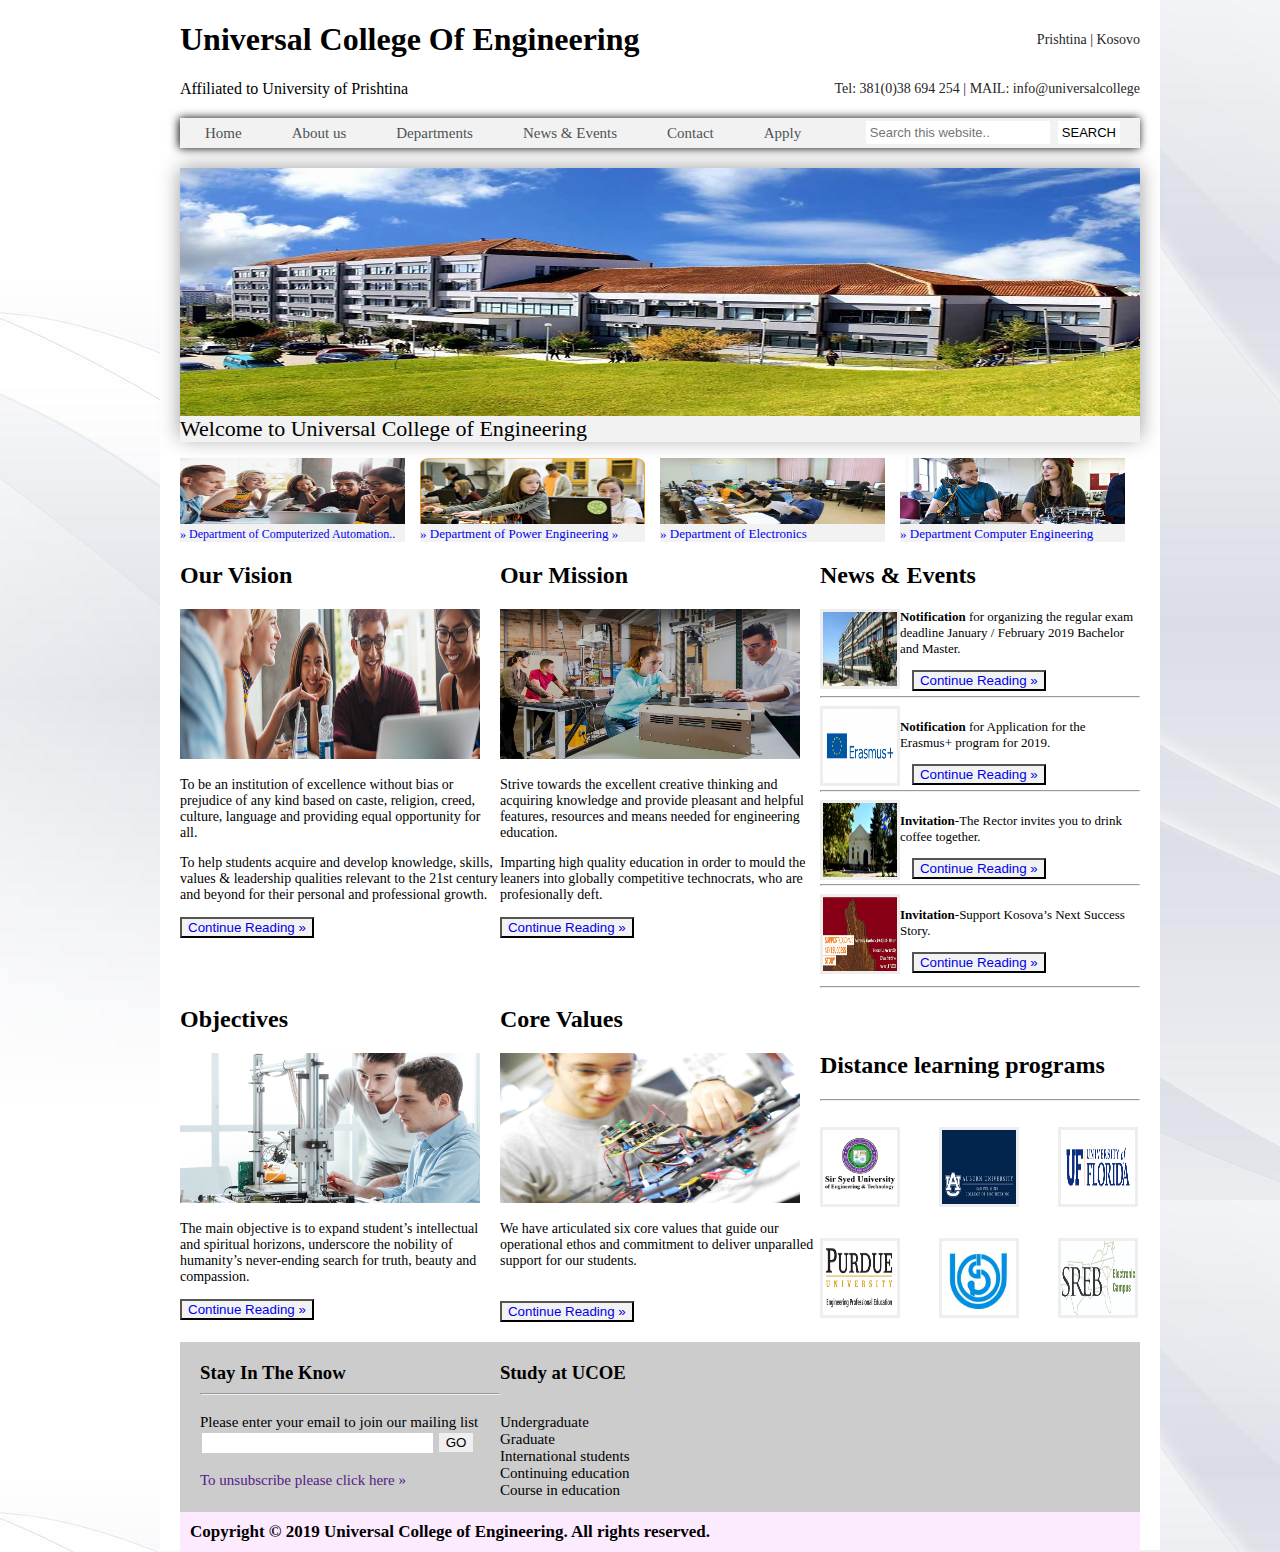
<file: index.html>
<!DOCTYPE html>
<html manifest="cache.appcache">
<head><title>Universal College of Engineering</title>
<meta http-equiv="Content-type" content="text/html; charset=utf-8" />
<link rel="stylesheet" href="styles.css" type="text/css">
<script src="jquery-1.11.2.min.js" ></script>

<script>
$(document).ready(function(){
	var d = new Date();
	var n = d.getHours();
	if (n > 21|| n <6)
	  document.body.className = "night";
	else
 		document.body.className = "day";

	 
	 
});


</script>
<script>
		$(function() {
		
			$("#slideshow > div:gt(0)").hide();  /*i fsheh te gjitha fotot perpos fotos se pare */
	
			setInterval(function() {    /* eshte nevojitur nje setInterval me ane te se cilit duhet te nderrohen fotot */
			  $('#slideshow > div:first')
			    .fadeOut(1000)           /* fade out per te shuar foton e tanishme */
			    .next()
			    .fadeIn(1000)            /*  fade in per te shfaqur foton tjeter */
			    .end()
			    .appendTo('#slideshow');    /* e tera kjo procedure te perfundoj per kaq miliseknda */
			},  3000);
			
		});
	</script>
    <script>
  $(document).ready(function(){
    $('.img-zoom').hover(function() {
        $(this).addClass('transition');
 
    }, function() {
        $(this).removeClass('transition');
    });
  });
</script>

</head>

<body>
<SCRIPT LANGUAGE="JavaScript"><!--Ketu kam perdorur nje javascript i cili ndalon qasjen me tastin e djathte nga perdoruesi -->
var message="Acess denied!!!";

function clickIE() {if (document.all) {alert(message);return false;}}
function clickNS(e) {if 
(document.layers||(document.getElementById&&!document.all)) {
if (e.which==2||e.which==3) {alert(message);return false;}}}
if (document.layers) 
{document.captureEvents(Event.MOUSEDOWN);document.onmousedown=clickNS;}
else{document.onmouseup=clickNS;document.oncontextmenu=clickIE;}

document.oncontextmenu=new Function("return false")
 
</script>

<div id="container">
<table width="960" border="0" align="center" cellpadding="0" cellspacing="0">
            <tr>
                <td align="left" valign="top">
                    <table width="100%" border="0" cellspacing="0" cellpadding="0">
                        <tr>
                            <td>
                                <table width="100%" border="0" cellspacing="0" cellpadding="0">
                                                <tr>
												<td><h1>Universal College Of Engineering</h1></td>
                                                    <td align="right">
                                                        <div class="uni">
                                                            Prishtina | Kosovo</div>
                                                    </td>
                                                </tr>
												<tr>
												<td>Affiliated to University of Prishtina</td>
												<td align="right">
												<div class="uni">Tel: 381(0)38 694 254 | MAIL: info@universalcollege</div>
												</td>
												</tr>
                                </table>
                            </td>
                        </tr>
                    </table>
                </td>
            </tr>
 </table>
<header>
<div class="menu">
	<nav>
		<a href="index.html">Home</a>
	    <a href="about.html">About us</a>
	    <a href="departments.html">Departments</a>
        <a href="news.html">News & Events</a>
        <a href="contact.html">Contact</a>
        <a href="apply.html">Apply</a>
		<div class="search-container">
    <form action="/action_page.php">
      <input type="text" placeholder="Search this website.." name="search">
      <button type="submit"><i class="fa fa-search"></i>SEARCH</button>
    </form>
  </div>
    </nav>
</div> 
</header>
	
<div id="slideshow">
   
   <div>
   <img src="college.jpg"  width="960" height="270"/>
   <div class="bottomleft">Welcome to Universal College of Engineering</div>
   </div>
   <div>
     <img  src="uce.jpg" width="960" height="270">
	 <div class="bottomleft">Welcome to Universal College of Engineering</div>
   </div>
   
   <div>
     <img  src="fff.jpg" width="960" height="270">
	 <div class="bottomleft">Welcome to Universal College of Engineering</div>
   </div>
   <div>
     <img src="unii.jpg"  width="960" height="270">
	 <div class="bottomleft">Welcome to Universal College of Engineering</div>
   </div>
   
 </div>

            
<div class="clearfix" style="width:960px;margin:0 20px;">
  <div class="img-container">
  <img src="studd.jpg" alt="Students" style="width:225px;height:80px;"><div class="container">
  <div class="left">
  <a href="depart1.html" style="text-decoration:none;font-size:12px;">» Department of Computerized Automation..</a></div>
  </div>
  </div>
  <div class="img-container">
  <img src="student.png" alt="Programming" style="width:225px;height:80px;"><div class="container">
  <div class="left">
  <a href="depart2.html" style="text-decoration:none;font-size:13px;">» Department of Power Engineering »</a></div>
  </div>
  </div>
  <div class="img-container">
  <img src="stud.jpg" alt="working" style="width:225px;height:80px;"><div class="container">
  <div class="left">
  <a href="depart3.html" style="text-decoration:none;font-size:13px;">» Department of Electronics</a></div>
  </div>
  </div>
  <div class="img-container">
  <img src="studen.jpg" alt="Programming" style="width:225px;height:80px;"><div class="container">
  <div class="left">
  <a href="depart4.html" style="text-decoration:none;font-size:13px;">» Department Computer Engineering</a></div>
  </div>
  </div>
</div>
 
 <div class="row" style="width:960px;margin:0 20px;">
  <div class="column">
    <h2>Our Vision</h2>
	<img src="Students.png" alt="ourvision" style="width:300px;height:150px;" />
    <div style="font-size:14px;"><p>To be an institution of excellence without bias or prejudice of any kind based on caste,
religion, creed, culture, language and providing equal opportunity for all.</p>
<p>To help students acquire and develop knowledge, skills, values & leadership qualities relevant 
to the 21st century and beyond for their personal and professional growth.</p></div>
<button style="background-color:#f2f2f2;color:#fff;"><a href="about.html" style="text-decoration:none;">Continue Reading »</a></button>
  </div>
  
  <div class="column">
    <h2>Our Mission</h2>
	<img src="mission.jpeg" alt="ourmission" style="width:300px;height:150px;">
<div style="font-size:14px;"><p>Strive towards the excellent creative thinking and acquiring knowledge
and provide pleasant and helpful features, resources and means needed for engineering education.</p>
<p>Imparting high quality education in order to mould the leaners into globally 
competitive technocrats, who are profesionally deft.</p></div>
<button style="background-color:#f2f2f2;color:#fff;"><a href="about.html" style="text-decoration:none;">Continue Reading »</a></button>

</div>
   
  <div class="column">
    <h2>News & Events</h2>
	<img src="en.png" alt="Exams" style="width:80px;height:80px;float:left;border:3px solid #eee;">
    <p style="font-size:13px;"><strong>Notification</strong> for organizing the regular exam deadline January / February 2019
Bachelor and Master.</p>
<button style="background-color:#f2f2f2;color:#fff;margin-left:12px;margin-bottom:5px;"><a href="news.html" style="text-decoration:none;">
Continue Reading »</a></button>
</div>

<hr>
<div class="column">
<img src="eras.jpg" alt="Erasmus" style="width:80px;height:80px;float:left;border:3px solid #eee;">
<p style="font-size:13px;"><strong>Notification</strong> for Application for the Erasmus+ program for 2019.</p>
<button style="background-color:#f2f2f2;color:#fff;margin-left:12px;margin-bottom:5px;"><a href="news.html" style="text-decoration:none;">
Continue Reading »</a></button>

</div> 
<hr>
<div class="column">
<img src="rek.jpg" alt="rector" style="width:80px;height:80px;float:left;border:3px solid #eee;">
<p style="font-size:13px;"><strong>Invitation</strong>-The Rector invites you to drink coffee together.</p>
<button style="background-color:#f2f2f2;color:#fff;margin-left:12px;margin-bottom:5px;"><a href="news.html" style="text-decoration:none;">
Continue Reading »</a></button>

</div>
<hr>
<div class="column">
<img src="story.png" alt="Erasmus" style="width:80px;height:80px;float:left;border:3px solid #eee;">
<p style="font-size:13px;"><strong>Invitation</strong>-Support Kosova’s Next Success Story.</p>
<button style="background-color:#f2f2f2;color:#fff;margin-left:12px;margin-bottom:5px;"><a href="news.html" style="text-decoration:none;">
Continue Reading »</a></button>
</div>

</div>

<div class="row" style="width:960px;margin:0 20px;">
<div class="column">
<h2>Objectives</h2>
<img src="eng.jpg" alt="objectives" style="width:300px;height:150px;">
<div style="font-size:14px;"><p>The main objective is to expand student’s intellectual and spiritual horizons, 
underscore the nobility of humanity’s 
never-ending search for truth, beauty and compassion.</p></div>
<button style="background-color:#f2f2f2;color:#fff;"><a href="about.html" style="text-decoration:none;">Continue Reading »</a></button>
</div>

<div class="column">
<h2>Core Values</h2>
<img src="wires.jpg" alt="corevalues" style="width:300px;height:150px;">
<div style="font-size:14px;"><p>We have articulated six core values that guide our operational ethos and commitment to deliver unparalled 
support for our students.</p></div><br>
<button style="background-color:#f2f2f2;color:#fff;"><a href="about.html" style="text-decoration:none;">Continue Reading »</a></button>
</div>
<hr>
<div class="column">
<br><br>

<h2>Distance learning programs</h2>
<hr>
<br>
<img src="logo1.png" alt="logo1" style="width:80px;height:80px;border:3px solid #eee;margin-right:35px;">
<img src="logo2.jpg" alt="logo2" style="width:80px;height:80px;border:3px solid #eee;margin-right:35px;">
<img src="logo3.jpg" alt="logo3" style="width:80px;height:80px;border:3px solid #eee;">
<img src="logo4.bmp" alt="logo4" style="width:80px;height:80px;border:3px solid #eee;margin-top:27px;margin-right:35px;">
<img src="logo5.jpg" alt="logo5" style="width:80px;height:80px;border:3px solid #eee;margin-top:27px;margin-right:35px;">
<img src="logo6.jpg" alt="logo6" style="width:80px;height:80px;border:3px solid #eee;margin-top:27px;">

</div>
</div>

<div style="width:960px;height:170px;background-color:#ccc;margin:0px 20px;">
<div class="row">
<div class="column">
<h3 style="text-transform:capitalize;margin-top:20px;margin-left:20px;">Stay in the know<hr></h3>
<form action="MAILTO:arberie_b@hotmail.com" autocomplete="on" method="get"><div style="font-size:15px;margin:0 20px;">
Please enter your email to join our mailing list
<input type="email" name="email">
<button style="border: 1px solid #eee;">GO</button>
<br><br>
<a href="" style="text-decoration:none;">To unsubscribe please click here »</a>
</form>
</div> <!-- inside style div -->
</div> <!-- column div -->

<h3 style="margin-top:20px;margin-left:5px;padding-top:20px;">Study at UCOE</h3>
<p style="font-size:15px;padding-top:12px;">Undergraduate<br>
Graduate<br>
International students<br>
Continuing education<br>
Course in education
</p>

<!--<h3>About the College</h3>
<p>Giving to College<br>
How the College work<br>
Jobs<br>
Maps<br>
News & Events<br>
Visiting the College</p>
-->

</div>
</div>  <!-- row div -->
<footer>
<b><p id="teksti" style="margin-top:10px;margin-left:10px;padding-top:10px;"></p></b>
<script>
var skema= {
			teDrejtat:"Copyright ©",
			viti:"2019",
			teksti:"Universal College of Engineering. All rights reserved."	
};
	document.getElementById("teksti").innerHTML = skema.teDrejtat+ " " + skema.viti + " " + skema.teksti;
</script>


</footer><!--Ketu perfundon footeri-->

</div>
</body>
</html>
</file>
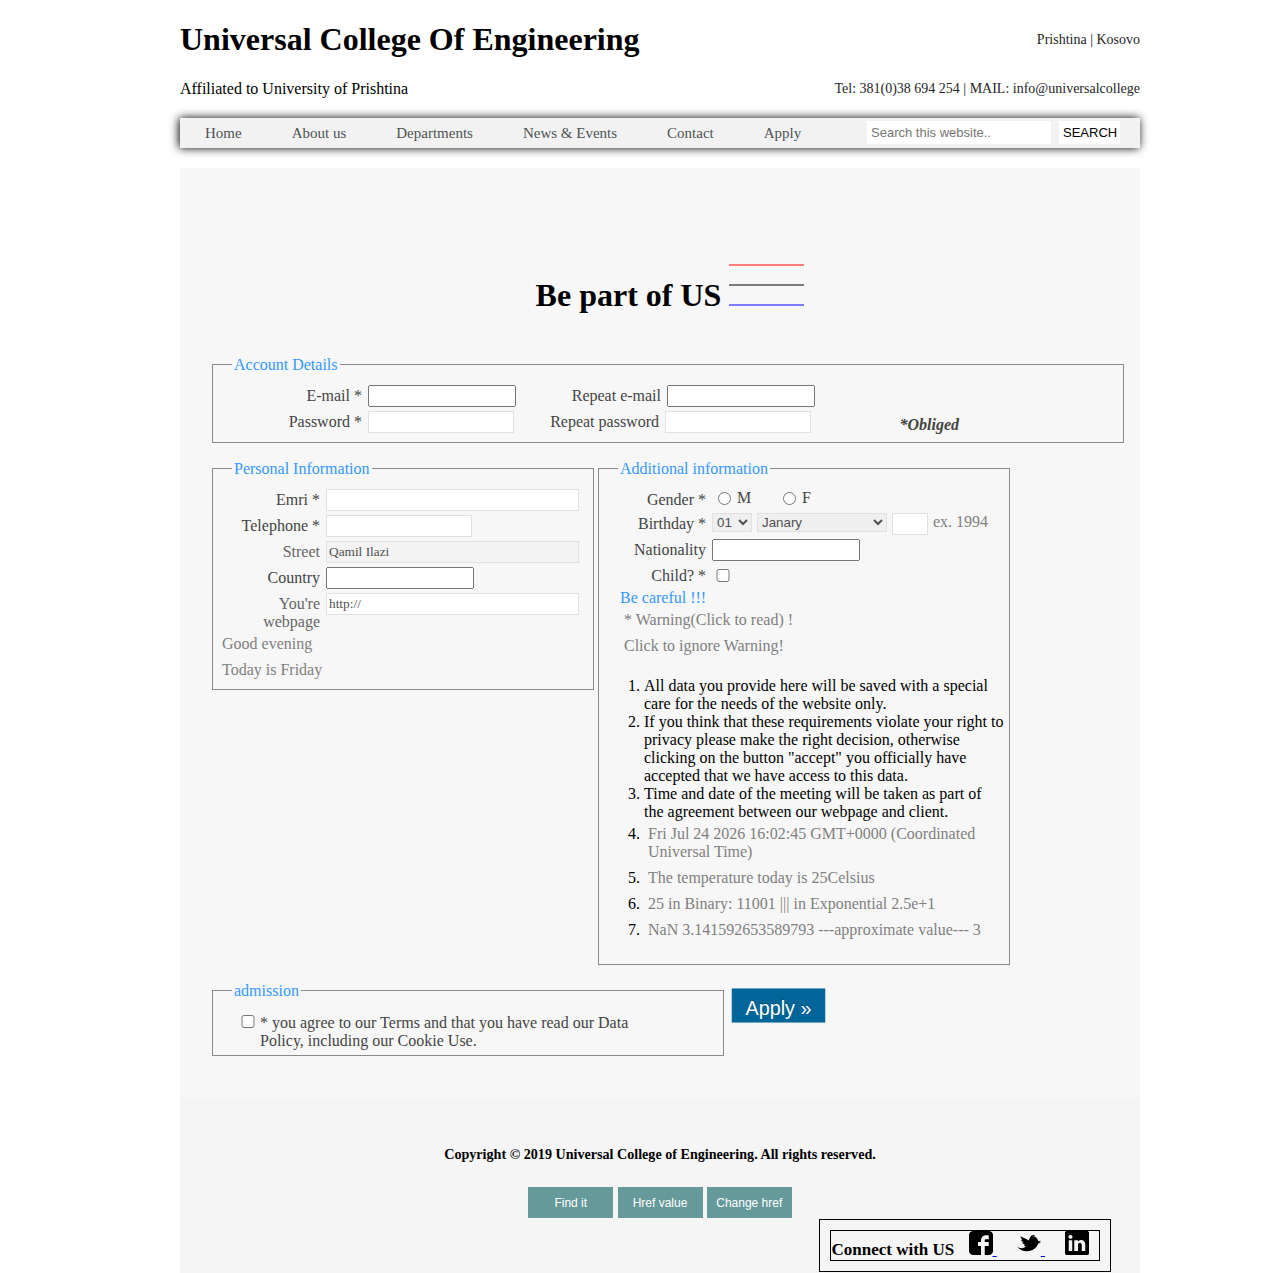
<file: apply.html>
<!DOCTYPE html>
<html manifest="cache.appcache">
<head><title>Apply</title>
<meta http-equiv="Content-type" content="text/html; charset=utf-8" />
<link rel="stylesheet" href="applystyle.css" type="text/css">
<meta name="author" content="Arberije Burrniku">
<meta name="register" content="Web page of Universal College of Engineering">
<script src="jquery-1.11.2.min.js" ></script>

<script>
$(document).ready(function(){
  $("#verejtja").click(function(){
    $("#p1").hide("slow",function(){
      alert("Warning was ignored!");
    });
  });
});
</script>
<script>
$(document).ready(function(){
  $("#p1").mouseup(function(){
    alert("You are obliged to fill fields with star");
  });
});
</script>
<script>
$(document).ready(function() {
	$("#butoni").click(function(){
		alert($("#fcb").attr("href"));
	});
    
});
</script>
<script>
$(document).ready(function(){
    $("#butoni2").click(function(){
        $("#tw").attr("href", "http://www.uni-pr.edu");
    });
});
</script>
</head>
<body>
<div id="container">
<table width="960" border="0" align="center" cellpadding="0" cellspacing="0">
            <tr>
                <td align="left" valign="top">
                    <table width="100%" border="0" cellspacing="0" cellpadding="0">
                        <tr>
                            <td>
                                <table width="100%" border="0" cellspacing="0" cellpadding="0">
                                                <tr>
												<td><h1>Universal College Of Engineering</h1></td>
                                                    <td align="right">
                                                        <div class="uni">
                                                            Prishtina | Kosovo</div>
                                                    </td>
                                                </tr>
												<tr>
												<td>Affiliated to University of Prishtina</td>
												<td align="right">
												<div class="uni">Tel: 381(0)38 694 254 | MAIL: info@universalcollege</div>
												</td>
												</tr>
                                </table>
                            </td>
                        </tr>
                    </table>
                </td>
            </tr>
 </table>
<div class="menu">
	<nav>
		<a href="index.html">Home</a>
	    <a href="about.html">About us</a>
	    <a href="departments.html">Departments</a>
        <a href="news.html">News & Events</a>
        <a href="contact.html">Contact</a>
        <a href="apply.html">Apply</a>
		<div class="search-container">
    <form action="/action_page.php">
      <input type="text" placeholder="Search this website.." name="search">
      <button type="submit"><i class="fa fa-search"></i>SEARCH</button>
    </form>
  </div>
    </nav>
</div> 

<div class="main">
<form action="MAILTO:arberie_b@hotmail.com" method="get" enctype="text/plain" class="register">
	</br>
    </br> 
    <h1 style="text-align:center;">Be part of US
    <svg height="81" width="75">
  <g fill="none">
    <path stroke="red" d="M0 40 l215 0" />
    <path stroke="black" d="M0 60 l215 0" />
    <path stroke="blue" d="M0 80 l215 0" />
  </g>
  Sorry, your browser does not support inline SVG.
</svg>
 </h1></br>
    <fieldset class="row1">
    <legend>Account Details</legend>
    <p>
    <label>E-mail * 
    </label>
    <input type="email" name="e-mail" autocomplete="on"/>
    <label>Repeat e-mail
    </label>
    <input type="email" name="e-mail" autocomplete="on" />
    </p>
    <p>
    	<label>Password *
        </label>
        <input type="password" name="psw" />
        <label>Repeat password
        </label>
        <input type="password" name="psw" />
        <label class="obinfo"><b>*Obliged</b>
        </label>
        </p>
        </fieldset>
        
        <fieldset class="row2">
        		<legend>Personal Information</legend>
                <p>
                <label>Emri *
                </label>
                <input type="text" class="long" />
                </p>
                <p>
                <label>Telephone *
                </label>
                <input type="text" maxlength="10" />
                </p>
                <p>
                <label class="optional">Street
                </label>
                <input type="text" class="long" value="Qamil Ilazi" disabled/>
                </p>
                <p>
                <label>Country</label>
                <input name="Country" list="Country" />
                <datalist id="Country">
                	<option value="Kosovo">
                    <option value="Albania">
                    <option value="America">
                    <option value="Etc">
                </datalist>
                </p>
                <p>
                <label class="optional">You're webpage
                </label>
                <input class="long" type="text" value="http://" />
                </p>
                <p id="demo" ></p>
                <script>
				if(new Date().getHours()<12){
					document.getElementById("demo").innerHTML="Good day";
			
				}
				else {
					document.getElementById("demo").innerHTML="Good evening";
				}
				</script>
                <p id="dita"></p>
                <script>
				var day;
					switch (new Date().getDay()) {
						case 0:
							day = "Sunday";
							break;
						case 1:
							day = "Monday";
							break;
						case 2:
							day = "Tuesday";
							break;
						case 3:
							day = "Wednesday";
							break;
						case 4:
							day = "Thursday";
							break;
						case 5:
							day = "Friday";
							break;
						case  6:
							day = "Saturday";
							break;
					}
					document.getElementById("dita").innerHTML = "Today is " + day;
				
				</script>
                
                </fieldset>
                
                
                <fieldset class="row3">
                <legend>Additional information</legend>
                <p>
                <label>Gender *</label>
                <input type="radio" name="gender" value="male" />
                    <label class="gender">M</label>
                <input type="radio" name="gender" value="female" />
                <label class="gender">F</label>
                </p>
                <p>
                <label>Birthday *
                </label>
                <select class="date">
                <option value="1">01
                </option>
                <option value="2">02
                        </option>
                        <option value="3">03
                        </option>
                        <option value="4">04
                        </option>
                        <option value="5">05
                        </option>
                        <option value="6">06
                        </option>
                        <option value="7">07
                        </option>
                        <option value="8">08
                        </option>
                        <option value="9">09
                        </option>
                        <option value="10">10
                        </option>
                        <option value="11">11
                        </option>
                        <option value="12">12
                        </option>
                        <option value="13">13
                        </option>
                        <option value="14">14
                        </option>
                        <option value="15">15
                        </option>
                        <option value="16">16
                        </option>
                        <option value="17">17
                        </option>
                        <option value="18">18
                        </option>
                        <option value="19">19
                        </option>
                        <option value="20">20
                        </option>
                        <option value="21">21
                        </option>
                        <option value="22">22
                        </option>
                        <option value="23">23
                        </option>
                        <option value="24">24
                        </option>
                        <option value="25">25
                        </option>
                        <option value="26">26
                        </option>
                        <option value="27">27
                        </option>
                        <option value="28">28
                        </option>
                        <option value="29">29
                        </option>
                        <option value="30">30
                        </option>
                        <option value="31">31
                        </option>
                    </select>
                     <select>
                        <option value="1">Janary
                        </option>
                        <option value="2">February
                        </option>
                        <option value="3">March
                        </option>
                        <option value="4">April
                        </option>
                        <option value="5">May
                        </option>
                        <option value="6">June
                        </option>
                        <option value="7">July
                        </option>
                        <option value="8">August
                        </option>
                        <option value="9">September
                        </option>
                        <option value="10">October
                        </option>
                        <option value="11">November
                        </option>
                        <option value="12">December
                        </option>
                    </select>
                    <input class="year" type="text" size="4" max="4" />ex. 1994
                    </p>
                    <p>
                    <label>Nationality
                    </label>
                  
                    <input name="Nacionaliteti" list="Nacionaliteti"/>
                    
             
                    <datalist id="Nacionaliteti">
                    <option value="Kosovan">
                     <option value="Albanian">
                    </option>
                    <option value="American">
                    </option>
                    <option value="Etc...">
                    </option>
                    </datalist>
                 
                   
                  
                    </p>
                    <p>
                    	<label>Child? *
                        </label>
                        <input type="checkbox" value="" />
                        </p><br />
                        <div><legend><b>Be careful !!!</b>
                        <p id="p1">* Warning(Click to read) !</p>
       					 <p id="verejtja">Click to ignore Warning!</p>
                        </legend>
                        	<ol type="1">
                            <li> All data you provide here will be saved with a special care for the needs of the website only.</li>
                            <li> If you think that these requirements violate your right to privacy please make the right decision, otherwise clicking on the button "accept" you officially have accepted that we have access to this data.</li>
                            <li>Time and date of the meeting will be taken as part of the agreement between our webpage and client.</li>
                        <li> <p id="koha">The exact time</p>
                        <script>document.getElementById("koha").innerHTML = Date();
						<!-- funksioni date nga javascript-->
						</script>
                        </li>
                        <li><p id="moti"></p>
                        <script>
						document.getElementById("moti").innerHTML = "The temperature today is " + toCelsius(77) + "Celsius";
						function toCelsius(fahrenheit)
						{
							return(5/9)*(fahrenheit-32);
						}
						</script>
                        </li>
                        <li>
                        <p id="stringu"></p>
                        <script>
						var nr=25;
							document.getElementById("stringu").innerHTML= "25 "  + "in Binary: " + neString(nr);
						function neString()
						{
							return nr.toString(2) + "   |||    in Exponential   " + nr.toExponential();
							};
						</script>
                        </li>
                        
                        <li>
                        <p id="nani"></p>
                        <script>
						
						document.getElementById("nani").innerHTML=450/"iruG" + " "+ konstantet();
						function konstantet()
						
						{
							return Math.PI + " ---approximate value--- "+Math.floor(3.14) ;
							};
						document.getElementById("max").innerHTML= Number.MAX_VALUE;
						</script>
                        </li>
                        </ol>
                        </div>
                        </fieldset>
                        <fieldset class="row4">
                        <legend>admission
                        </legend>
                        <p class="agreement">
                        	<input type="checkbox" value="" />
                            <label> * you agree to our Terms and that you have read our Data Policy, including our Cookie Use.
                            </label>
                            </p>
                            </fieldset>
                            
                        <div><button type="submit" class="button">Apply &raquo;</button>
                        </div>
                    </form>
                   </div>


<!--Footeri i faqes-->
<footer>
<b><h5 id="test">Copyright © 2019 Universal College of Engineering. All rights reserved.</h5><b/>
<p>
<button onclick="testimi()" >Find it</button>
<button id="butoni">Href value</button>
<button id="butoni2">Change href</button>


<p id="test"></p>

<script>
function testimi() {
    var str = "College";
    var patt = new RegExp("e");
    var res = patt.test(str);
    document.getElementById("test").innerHTML = res;
}
</script>
 <style>
		button {
			 width:85px;
		  height:31px;
			background-color:#699;
			border:none;
			color:white;
			text-align:center;
			text-decoration:none;
			display:inline-block;
			font-size:12px;
			
		}
		</style>
		
<div class="fSocial">
        <span>Connect with US</span>
        <li><a href="https://www.facebook.com" id="fcb">
        <img src="facebook29.png" />
        </a>
        </li>
        <li><a href="https://twitter.com" id="tw">
        <img src="twitter21.png" />
        </a>
        </li>
        <li><a href="https://www.linkedin.com">
        <img src="linkedin12.png" />
        </a>
        </li>
        </div>
</footer>

</div><!--Mbyllet Container-->
</body>
</html>
</file>
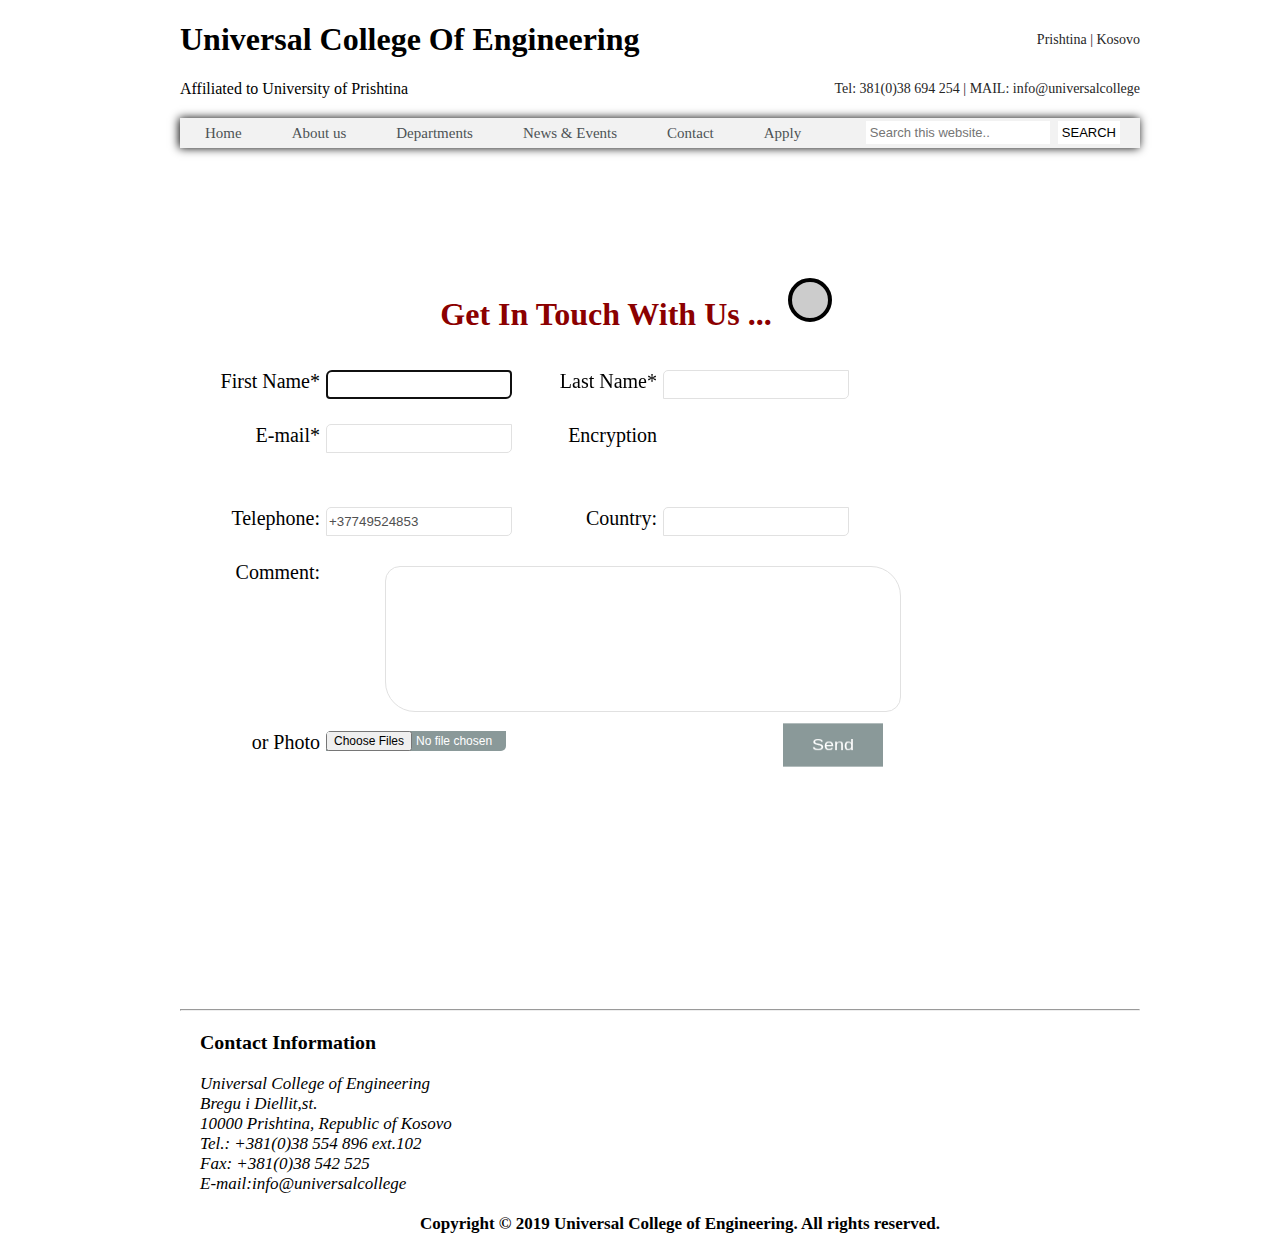
<file: contact.html>
<!DOCTYPE html>
<html manifest="cache.appcache">
<head><title>Contact</title>
<meta http-equiv="Content-type" content="text/html; charset=utf-8" />
<link rel="stylesheet" href="contactstyle.css" type="text/css">
<script src="jquery-1.11.2.min.js"></script>
<script>
window.alert("Here you can conntact US");
</script>
</head>
<body>
<div id="container">
<table width="960" border="0" align="center" cellpadding="0" cellspacing="0">
            <tr>
                <td align="left" valign="top">
                    <table width="100%" border="0" cellspacing="0" cellpadding="0">
                        <tr>
                            <td>
                                <table width="100%" border="0" cellspacing="0" cellpadding="0">
                                                <tr>
												<td><h1>Universal College Of Engineering</h1></td>
                                                    <td align="right">
                                                        <div class="uni">
                                                            Prishtina | Kosovo</div>
                                                    </td>
                                                </tr>
												<tr>
												<td>Affiliated to University of Prishtina</td>
												<td align="right">
												<div class="uni">Tel: 381(0)38 694 254 | MAIL: info@universalcollege</div>
												</td>
												</tr>
                                </table>
                            </td>
                        </tr>
                    </table>
                </td>
            </tr>
 </table>
 <header>
<div class="menu">
	<nav>
		<a href="index.html">Home</a>
	    <a href="about.html">About us</a>
	    <a href="departments.html">Departments</a>
        <a href="news.html">News & Events</a>
        <a href="contact.html">Contact</a>
        <a href="apply.html">Apply</a>
		<div class="search-container">
    <form action="/action_page.php">
      <input type="text" placeholder="Search this website.." name="search">
      <button type="submit"><i class="fa fa-search"></i>SEARCH</button>
    </form>
  </div>
    </nav>
</div> 
</header>

<div style="margin:0 20px;">
<form action="MAILTO:arberie_b@hotmail.com" autocomplete="on" method="get" enctype="text/plain"  class="contact">
<br><br>
<h1>Get In Touch With Us ...
<svg width="100" height="100">
	<circle cx="30" cy="75" r="20"
  stroke="black" stroke-width="4" fill="#ccc" />
Sorry, your browser does not support inline SVG.
</svg></h1>



<label>First Name*</label>
<input type="text" name="fname" maxlength="40"  autofocus/>
<label>Last Name*</label>
<input type="text" name="lname" /><br><br><br>
<label>E-mail*</label>
<input type="email" name="email" autocomplete="off" required />
<label>Encryption</label><br/>
<keygen name="security">


<br><br><br>
<label>Telephone:</label>
<input type="tel" name="tel" value="+37749524853" readonly />
<label for="Country">Country:</label>
<input list="Country" name="contry" />
	<datalist id="Country">
    <option value="Kacanik">
    <option value="Ferizaj">
    <option value="Prishtine">
    <option value="Prizren">
    <option value="Gjilan">
    </datalist>
    <br><br><br>
<label>Comment:</label>
	<textarea rows="30" cols="80">
    
	</textarea><br>
   
    <label>or Photo</label>
    <input type="file" name="img" multiple>
    
    <button type="submit" value="Send">Send</button>
   
<iframe src="https://www.google.com/maps/embed?pb=!1m18!1m12!1m3!1d11736.743535261081!2d21.1622222!3d42.65741615!2m3!1f0!2f0!3f0!3m2!1i1024!2i768!4f13.1!3m3!1m2!1s0x0%3A0x0!2zNDLCsDM5JzI2LjciTiAyMcKwMDknNDQuMCJF!5e0!3m2!1sen!2s!4v1417618928356" frameborder="0" style="border:0"></iframe>
<hr>
</form>
<footer> <!-- footeri -->
<h3>Contact Information</h3>
<address>
Universal College of Engineering<br>
Bregu i Diellit,st.<br>
10000 Prishtina, Republic of Kosovo<br>
Tel.: +381(0)38 554 896 ext.102<br>
Fax: +381(0)38 542 525<br>
E-mail:info@universalcollege
</address>
<br>
<b><div style="text-align:center;">Copyright © 2019 Universal College of Engineering. All rights reserved.</div></b>

</footer>


</div> <!-- mbyllet container -->
</body>
</html>
</file>
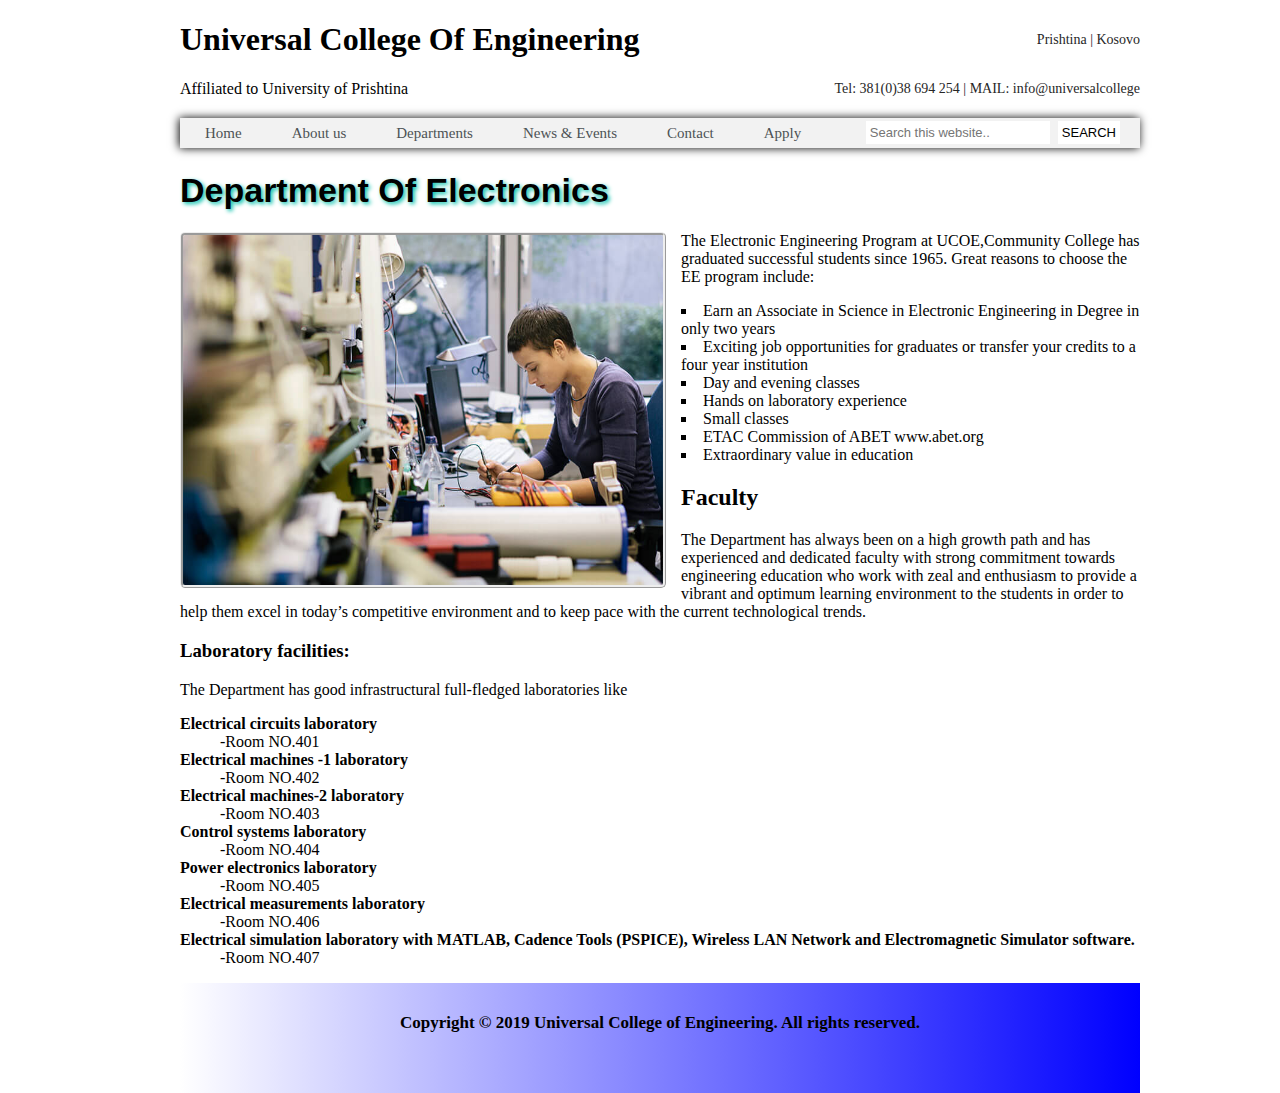
<file: depart3.html>
<!DOCTYPE html>
<html manifest="cache.appcache">
<head><title>Department of Electronics</title>
<meta http-equiv="Content-type" content="text/html; charset=utf-8" />
<link rel="stylesheet" href="departstyle3.css" type="text/css">
<style>
#grad1 {
  height:80px;
  background-color:grey; /* For browsers that do not support gradients */
  background-image:linear-gradient(to right, rgba(255,255,255), rgba(0,0,255)); /* Standard syntax */
}
</style>
</head>
<body>
<div id="container">
<table width="960" border="0" align="center" cellpadding="0" cellspacing="0">
            <tr>
                <td align="left" valign="top">
                    <table width="100%" border="0" cellspacing="0" cellpadding="0">
                        <tr>
                            <td>
                                <table width="100%" border="0" cellspacing="0" cellpadding="0">
                                                <tr>
												<td><h1>Universal College Of Engineering</h1></td>
                                                    <td align="right">
                                                        <div class="uni">
                                                            Prishtina | Kosovo</div>
                                                    </td>
                                                </tr>
												<tr>
												<td>Affiliated to University of Prishtina</td>
												<td align="right">
												<div class="uni">Tel: 381(0)38 694 254 | MAIL: info@universalcollege</div>
												</td>
												</tr>
                                </table>
                            </td>
                        </tr>
                    </table>
                </td>
            </tr>
 </table>
 <header>
<div class="menu">
	<nav>
		<a href="index.html">Home</a>
	    <a href="about.html">About us</a>
	    <a href="departments.html">Departments</a>
        <a href="news.html">News & Events</a>
        <a href="contact.html">Contact</a>
        <a href="apply.html">Apply</a>
		<div class="search-container">
    <form action="/action_page.php">
      <input type="text" placeholder="Search this website.." name="search">
      <button type="submit"><i class="fa fa-search"></i>SEARCH</button>
    </form>
  </div>
    </nav>
</div> 
</header>

<div style="margin:0 20px;">
<h1 style="font-family:Tahoma, Geneva, sans-serif;font-size:34px;text-shadow: 2px 2px 4px #00c0aa;text-transform:capitalize;">
Department of Electronics</h1>
<p>
<img class="img" src="elec.jpg" alt="Electronics" style="width:480px;height:350px;margin-right:15px;">
The Electronic Engineering Program at UCOE,Community College has graduated successful students since 1965.
Great reasons to choose the EE program include:</p>
<p>
<ul style="list-style-type:square;list-style-position:inside">
<li>Earn an Associate in Science in Electronic Engineering in Degree in only two years</li>
<li>Exciting job opportunities for graduates or transfer your credits to a four year institution</li>
<li>Day and evening classes</li>
<li>Hands on laboratory experience</li>
<li>Small classes</li>
<li>ETAC Commission of ABET www.abet.org</li>
<li>Extraordinary value in education</li>
</ul>
</p>
<h2>Faculty</h2>
<p>
The Department has always been on a high growth path and has experienced and dedicated faculty with 
strong commitment towards engineering education who work with zeal and enthusiasm to provide
 a vibrant and optimum learning environment 
to the students in order to help them excel in today’s competitive environment 
and to keep pace with the current technological trends.</p>
<h3>Laboratory facilities:</h3>
<p>The Department has good infrastructural full-fledged laboratories like</p>
<dl>
<dt><b>Electrical circuits laboratory</b></dt>
<dd>-Room NO.401</dd>
<dt><b>Electrical machines -1 laboratory</b></dt>
<dd>-Room NO.402</dd>
<dt><b>Electrical machines-2 laboratory</b></dt>
<dd>-Room NO.403</dd>
<dt><b>Control systems laboratory</b></dt>
<dd>-Room NO.404</dd>
<dt><b>Power electronics laboratory</b></dt>
<dd>-Room NO.405</dd>
<dt><b>Electrical measurements laboratory</b></dt>
<dd>-Room NO.406</dd>
<dt><b>Electrical simulation laboratory with MATLAB, Cadence Tools (PSPICE),
 Wireless LAN Network and Electromagnetic Simulator software.</b></dt>
<dd>-Room NO.407</dd>
</dl>
<hr>
</div>
<footer>
<b><div id="grad1" style="text-align:center;padding-top:30px;">Copyright © 2019 Universal College of Engineering. All rights reserved.</div></b>

</footer>
</div>
</body>
</html>
</file>
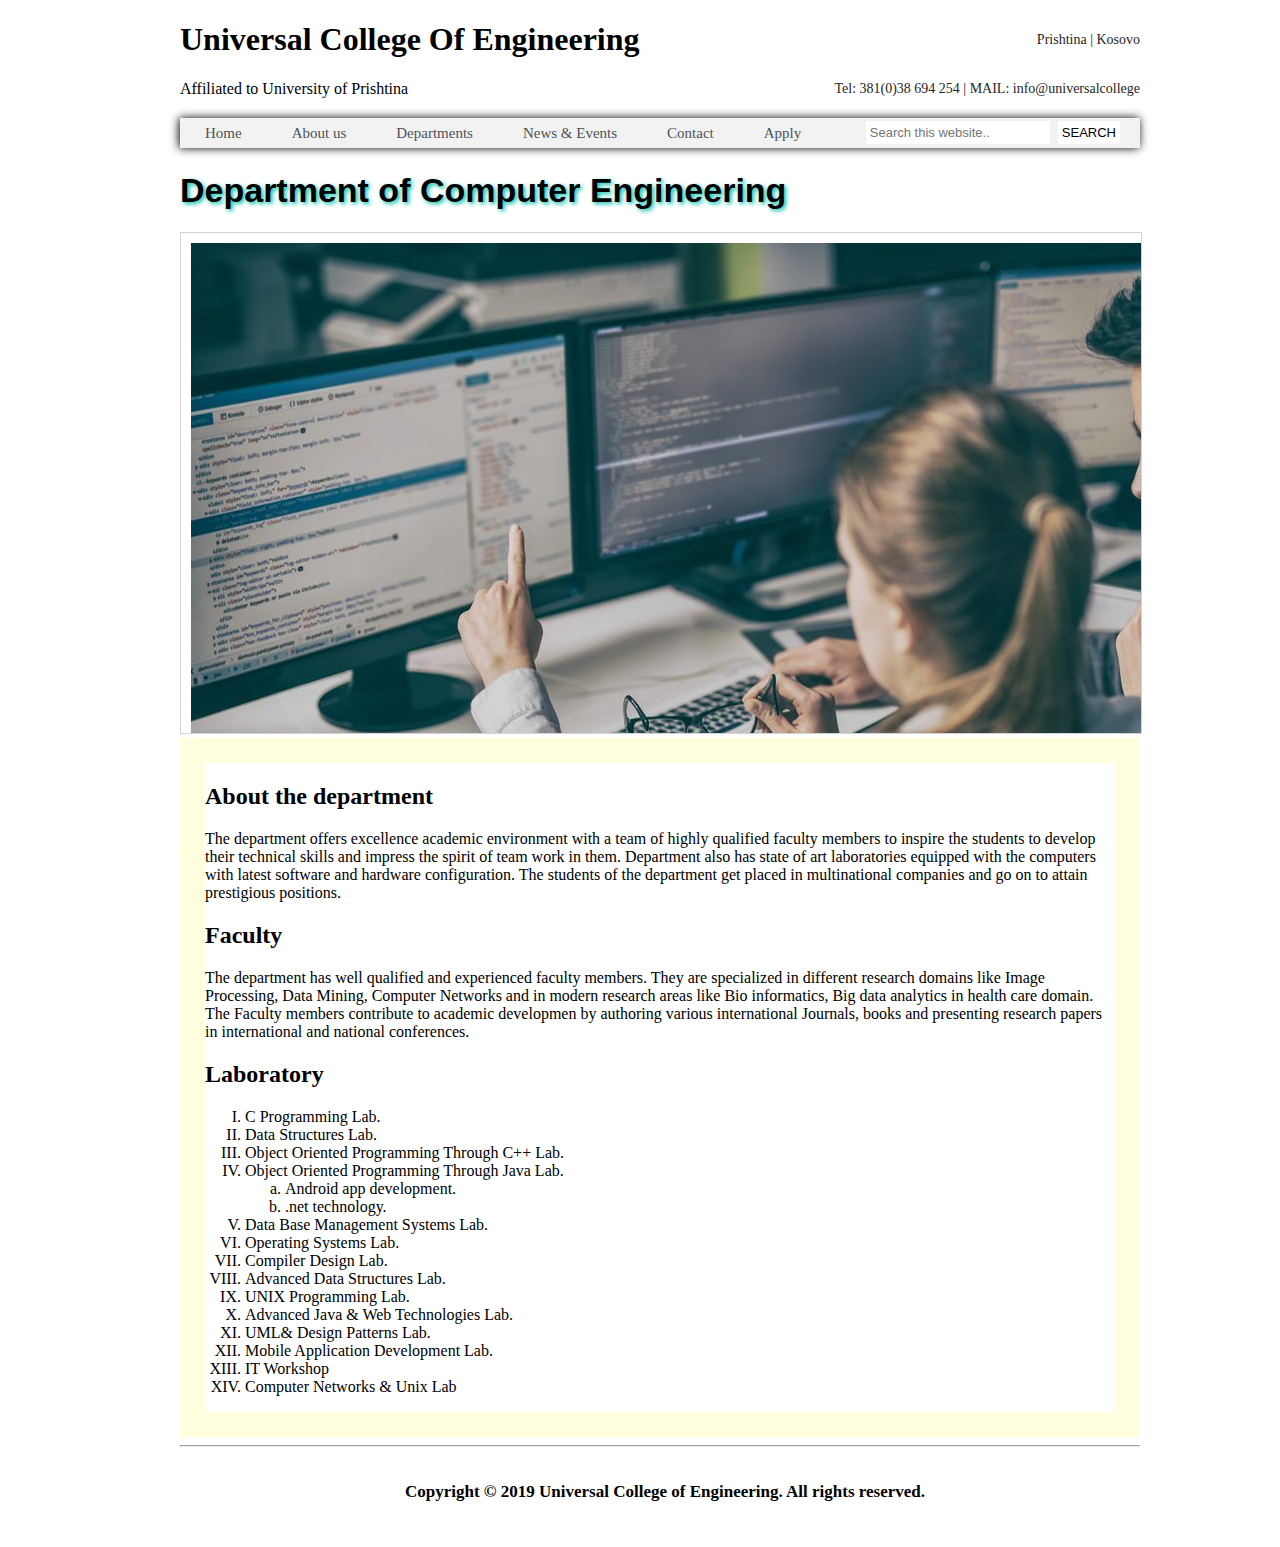
<file: depart4.html>
<!DOCTYPE html>
<html manifest="cache.appcache">
<head><title>Department of Computer Engineering</title>
<meta http-equiv="Content-type" content="text/html; charset=utf-8" />
<link rel="stylesheet" href="departstyle4.css" type="text/css">
<style>
#div1 {
  background-color:white;
  width:910px;
  border:25px solid #FFFFE0;
  padding:0;
  margin:0;
}
</style>
</head>

<body>
<div id="container">
<table width="960" border="0" align="center" cellpadding="0" cellspacing="0">
            <tr>
                <td align="left" valign="top">
                    <table width="100%" border="0" cellspacing="0" cellpadding="0">
                        <tr>
                            <td>
                                <table width="100%" border="0" cellspacing="0" cellpadding="0">
                                                <tr>
												<td><h1>Universal College Of Engineering</h1></td>
                                                    <td align="right">
                                                        <div class="uni">
                                                            Prishtina | Kosovo</div>
                                                    </td>
                                                </tr>
												<tr>
												<td>Affiliated to University of Prishtina</td>
												<td align="right">
												<div class="uni">Tel: 381(0)38 694 254 | MAIL: info@universalcollege</div>
												</td>
												</tr>
                                </table>
                            </td>
                        </tr>
                    </table>
                </td>
            </tr>
 </table>
<div class="menu">
	<nav>
		<a href="index.html">Home</a>
	    <a href="about.html">About us</a>
	    <a href="departments.html">Departments</a>
        <a href="news.html">News & Events</a>
        <a href="contact.html">Contact</a>
        <a href="apply.html">Apply</a>
		<div class="search-container">
    <form action="/action_page.php">
      <input type="text" placeholder="Search this website.." name="search">
      <button type="submit"><i class="fa fa-search"></i>SEARCH</button>
    </form>
  </div>
    </nav>
</div> 
<div style="margin:0 20px;">
<h1 style="font-family:Tahoma, Geneva, sans-serif;font-size:34px;text-shadow:2px 2px 4px #00c0aa;">
Department of Computer Engineering</h1>

<canvas id="myCanvas" width="960" height="500" style="border:1px solid #d3d3d3;">
<img id="comp" width="930" height="470" src="ce.jpg" alt="Computer Engineering">
Your browser does not support the HTML5 canvas tag.
</canvas>

<script>
window.onload = function() {
  var c = document.getElementById("myCanvas");
  var ctx = c.getContext("2d");
  var img = document.getElementById("comp");
  ctx.drawImage(img, 10, 10);
}
</script>

<div id="div1">
<h2>About the department</h2>
<p> The department offers excellence academic environment with a team of highly qualified faculty members 
to inspire the students to develop their technical skills and impress the spirit of team work in them. 
Department also has state of art laboratories equipped with the computers with latest software and hardware configuration.
The students of the department get placed in multinational companies and go on to attain prestigious positions.</p>
<h2>Faculty</h2>
<p>The department has well qualified and experienced faculty members. 
They are specialized in different research domains like Image Processing,
Data Mining, Computer Networks and in modern research areas like Bio informatics,
Big data analytics in health care domain. The Faculty members contribute to academic developmen
by authoring various international Journals, books and presenting research papers in international and national conferences.</p>
<h2>Laboratory</h2>
<ol type="I">
<li>C Programming Lab.</li>
<li>Data Structures Lab.</li>
<li>Object Oriented Programming Through C++ Lab.</li>
<li>Object Oriented Programming Through Java Lab.</li>
<ol type="a"><li>Android app development.</li>
<li>.net technology.</li></ol>
<li>Data Base Management Systems Lab.</li>
<li>Operating Systems Lab.</li>
<li>Compiler Design Lab.</li>
<li>Advanced Data Structures Lab.</li>
<li>UNIX Programming Lab.</li>
<li>Advanced Java & Web Technologies Lab.</li>
<li>UML& Design Patterns Lab.</li>
<li>Mobile Application Development Lab.</li>
<li>IT Workshop</li>
<li>Computer Networks & Unix Lab</li>
</ol>

</ul>
</ul>
</div>
<hr>
</div>

<footer>
<b><p id="teksti" style="margin-top:10px;margin-left:10px;padding-top:35px;"></p></b>
<script>
var skema= {
			teDrejtat:"Copyright ©",
			viti:"2019",
			teksti:"Universal College of Engineering. All rights reserved."	
};
	document.getElementById("teksti").innerHTML = skema.teDrejtat+ " " + skema.viti + " " + skema.teksti;
</script>
</footer>

</div>
</body>
</html>
</file>
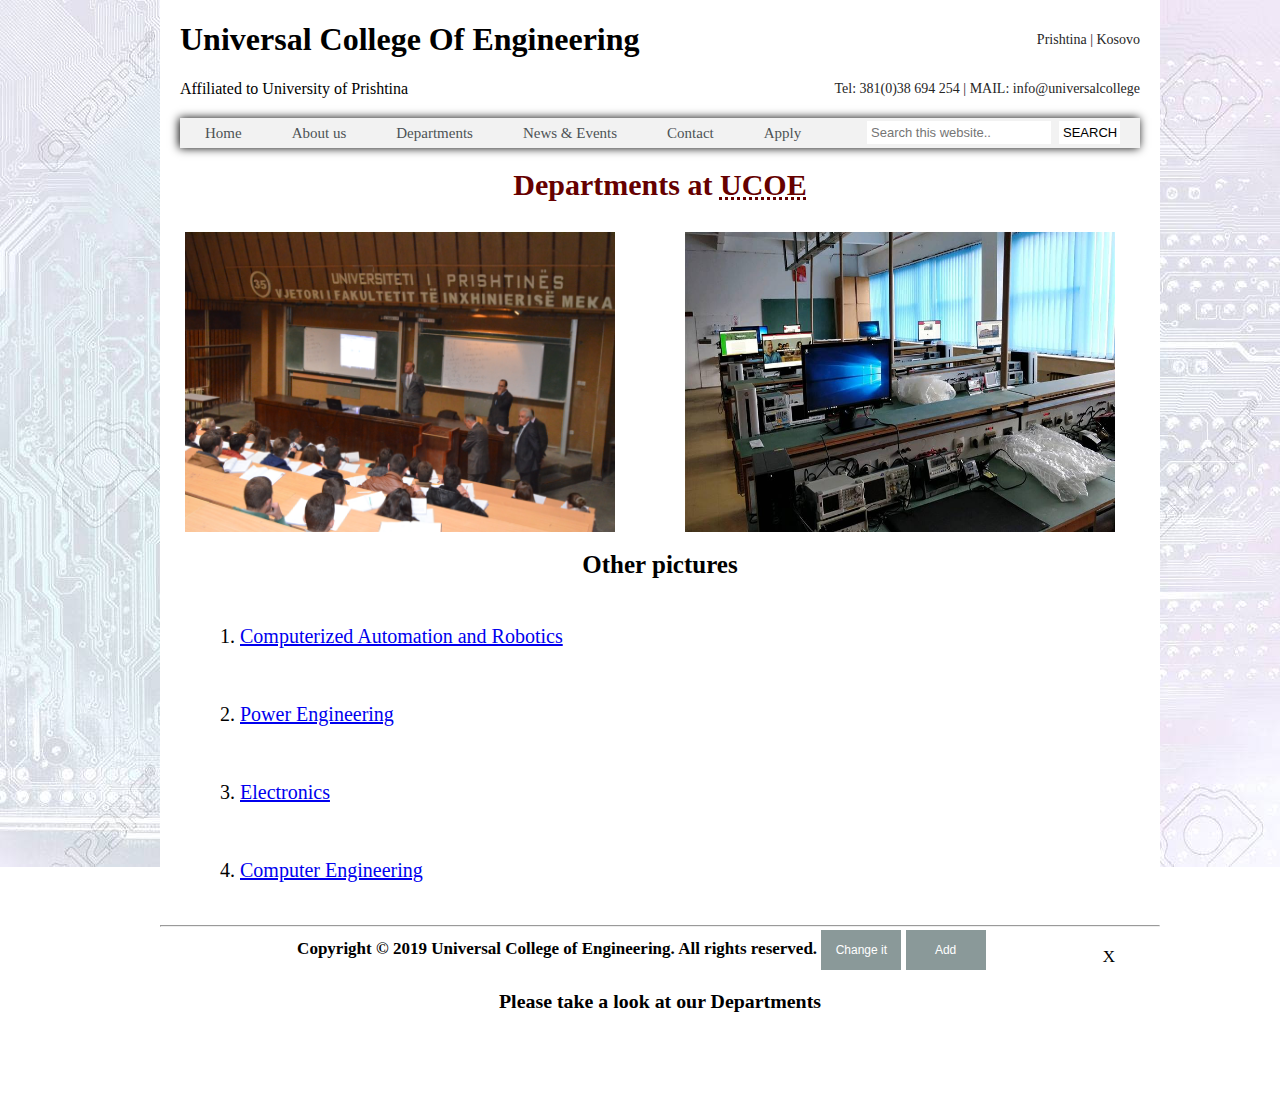
<file: departments.html>
<!DOCTYPE html>
<html manifest="cache.appcache">
<head><title>Departments</title>
<meta http-equiv="Content-type" content="text/html; charset=utf-8" />
<link rel="stylesheet" href="departmentsstyle.css" type="text/css">
<script src="jquery-1.11.2.min.js" ></script>
<script> 
$(document).ready(function(){
    $("#flip").click(function(){
        $("#panel").slideToggle("slow");
    });
});
</script>
<script>	
	$(document).ready(function() {
		$(".takeof").dblclick(function(){
			$(".fSocial").hide("slow",function(){
			});
		});
		   
    });
</script>
<script>
	$(document).ready(function() {
		$(".main").mouseover(function(){
			$(".main").animate({
			
            opacity: '1',
			zoom:1.005
			
       
		});
		});
});
</script>
<script>
$(document).ready(function(){
    $("#butoni").click(function(){
        $("h3").append("  and enjoy our webpage");
    });
    });
    </script>
</head>
<body>
<div id="container">
<table width="960" border="0" align="center" cellpadding="0" cellspacing="0">
            <tr>
                <td align="left" valign="top">
                    <table width="100%" border="0" cellspacing="0" cellpadding="0">
                        <tr>
                            <td>
                                <table width="100%" border="0" cellspacing="0" cellpadding="0">
                                                <tr>
												<td><h1>Universal College Of Engineering</h1></td>
                                                    <td align="right">
                                                        <div class="uni">
                                                            Prishtina | Kosovo</div>
                                                    </td>
                                                </tr>
												<tr>
												<td>Affiliated to University of Prishtina</td>
												<td align="right">
												<div class="uni">Tel: 381(0)38 694 254 | MAIL: info@universalcollege</div>
												</td>
												</tr>
                                </table>
                            </td>
                        </tr>
                    </table>
                </td>
            </tr>
 </table>
<div class="menu">
	<nav>
		<a href="index.html">Home</a>
	    <a href="about.html">About us</a>
	    <a href="departments.html">Departments</a>
        <a href="news.html">News & Events</a>
        <a href="contact.html">Contact</a>
        <a href="apply.html">Apply</a>
		<div class="search-container">
    <form action="/action_page.php">
      <input type="text" placeholder="Search this website.." name="search">
      <button type="submit"><i class="fa fa-search"></i>SEARCH</button>
    </form>
  </div>
    </nav>
</div> 

<h1 style="color:#660000;font-size:30px;text-align:center;">Departments at <abbr title="Universal College of Engineering">UCOE</abbr></h1>
<div class="clearfix">
  <div class="img-container">
  <img src="ss.jpg" alt="Italy" style="width:450px;height:320px;">
  </div>
  <div class="img-container">
  <img src="fiekk.jpg" alt="Forest" style="width:450px;height:320px;">
  </div>
</div>


<div id="flip">
  <p style="font-size:25px;margin:0 20px 0 20px;"><b>Other pictures</b></p></div>
<div id="panel">
<div class="clearfix">
<div class="img-container">
   <div id="lab">
        <img src="fiee.jpg" width="450px" height="320px"  />
        </div>
		</div>
<div class="img-container">
        <div id="labb">
        <img src="fiik.jpg" width="450px" height="320px" />
        </div>
		</div>
		
       
  
    </div>
</div>


<div style="margin-left:20px;text-align:left;">
  <ol class="b">
  <li><a href="depart1.html"  target="_blank">Computerized Automation and Robotics</a></li>
  <li><a href="depart2.html"  target="_self">Power Engineering</a></li>
  <li><a href="depart3.html">Electronics</a></li>
  <li><a href="depart4.html">Computer Engineering</a></li>
 </ol>
</div>
<hr>

<footer>

<b>Copyright © 2019 Universal College of Engineering. All rights reserved.</b>
<p class="takeof" style="float:right; padding-right:25px;">X</p>
<button onclick="ndrrimiEmri()">Change it</button>
        <button id="butoni">Add</button>
        <style>
		button {
			width:80px;
		    height:40px;
			background-color:#8A9999;
			border:none;
			color:white;
			text-align:center;
			text-decoration:none;
			display:inline-block;
			font-size:12px;
		}</style>
        <h3 id="emri">Please take a look at our Departments</h3>
        <script>
		function ndrrimiEmri(){
			var stringu = document.getElementById("emri").innerHTML;
			var teksti = stringu.replace("Departments","College");
			document.getElementById("emri").innerHTML=teksti;
		}
		</script>
        
</footer>

</div>

</body>
</html>
</file>
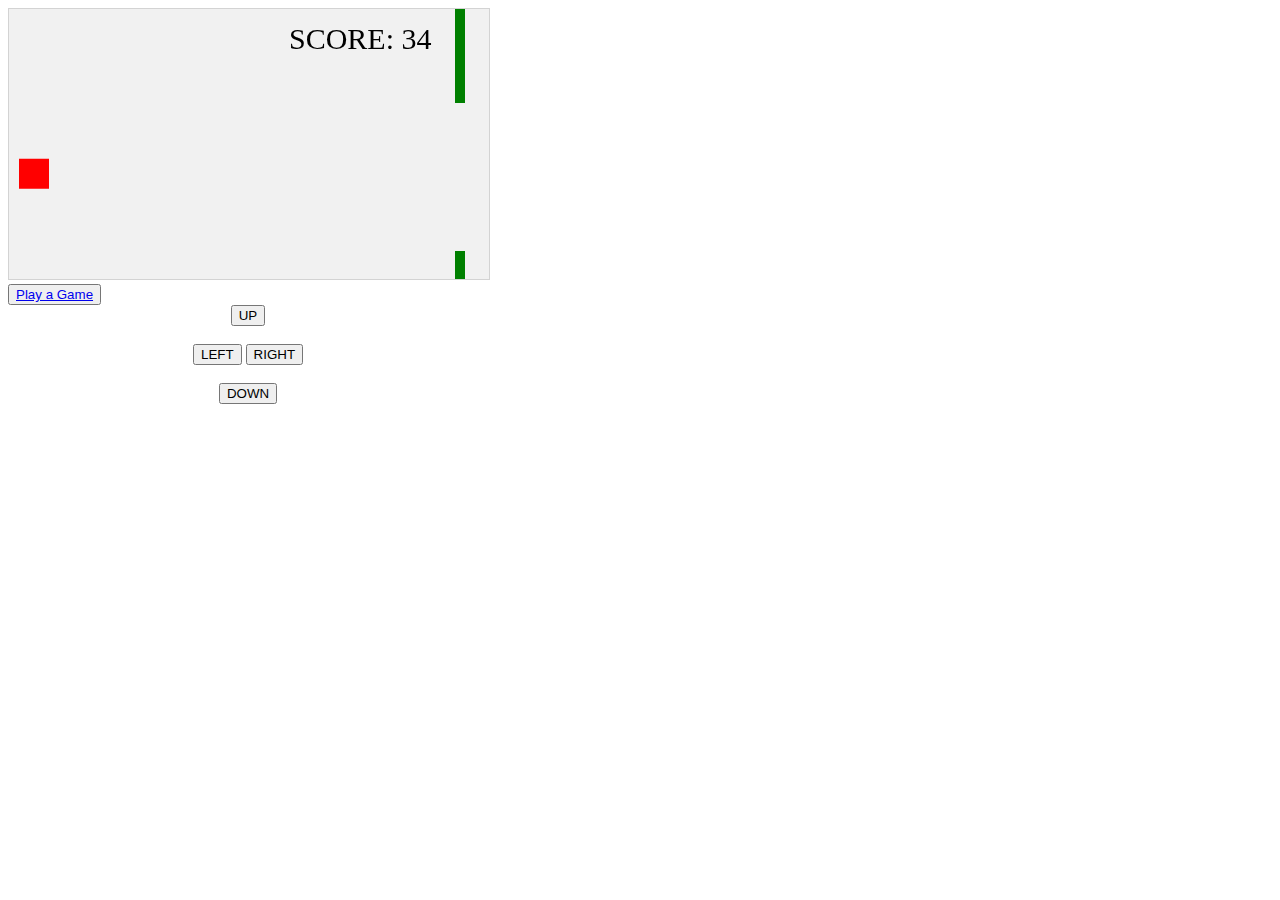
<file: game.html>
<!DOCTYPE html>
<html manifest="cache.appcache">
<head><title>Universal College of Engineering - Play a game</title>
<meta name="viewport" content="width=device-width, initial-scale=1.0"/>
<style>
canvas {
    border:1px solid #d3d3d3;
    background-color: #f1f1f1;
}
</style>
</head>

<body onload="startGame()">
<script>

var myGamePiece;
var myObstacles = [];
var myScore;

function startGame() {
    myGamePiece = new component(30, 30, "red", 10, 120);
    myGamePiece.gravity = 0.05;
    myScore = new component("30px", "Consolas", "black", 280, 40, "text");
    myGameArea.start();
}

var myGameArea = {
    canvas : document.createElement("canvas"),
    start : function() {
        this.canvas.width = 480;
        this.canvas.height = 270;
        this.context = this.canvas.getContext("2d");
        document.body.insertBefore(this.canvas, document.body.childNodes[0]);
        this.frameNo = 0;
        this.interval = setInterval(updateGameArea, 20);
        },
    clear : function() {
        this.context.clearRect(0, 0, this.canvas.width, this.canvas.height);
    }
}

function component(width, height, color, x, y, type) {
    this.type = type;
    this.score = 0;
    this.width = width;
    this.height = height;
    this.speedX = 0;
    this.speedY = 0;    
    this.x = x;
    this.y = y;
    this.gravity = 0;
    this.gravitySpeed = 0;
    this.update = function() {
        ctx = myGameArea.context;
        if (this.type == "text") {
            ctx.font = this.width + " " + this.height;
            ctx.fillStyle = color;
            ctx.fillText(this.text, this.x, this.y);
        } else {
            ctx.fillStyle = color;
            ctx.fillRect(this.x, this.y, this.width, this.height);
        }
    }
    this.newPos = function() {
        this.gravitySpeed += this.gravity;
        this.x += this.speedX;
        this.y += this.speedY + this.gravitySpeed;
        this.hitBottom();
    }
    this.hitBottom = function() {
        var rockbottom = myGameArea.canvas.height - this.height;
        if (this.y > rockbottom) {
            this.y = rockbottom;
            this.gravitySpeed = 0;
        }
    }
    this.crashWith = function(otherobj) {
        var myleft = this.x;
        var myright = this.x + (this.width);
        var mytop = this.y;
        var mybottom = this.y + (this.height);
        var otherleft = otherobj.x;
        var otherright = otherobj.x + (otherobj.width);
        var othertop = otherobj.y;
        var otherbottom = otherobj.y + (otherobj.height);
        var crash = true;
        if ((mybottom < othertop) || (mytop > otherbottom) || (myright < otherleft) || (myleft > otherright)) {
            crash = false;
        }
        return crash;
    }
}

function updateGameArea() {
    var x, height, gap, minHeight, maxHeight, minGap, maxGap;
    for (i = 0; i < myObstacles.length; i += 1) {
        if (myGamePiece.crashWith(myObstacles[i])) {
            return;
        } 
    }
    myGameArea.clear();
    myGameArea.frameNo += 1;
    if (myGameArea.frameNo == 1 || everyinterval(150)) {
        x = myGameArea.canvas.width;
        minHeight = 20;
        maxHeight = 200;
        height = Math.floor(Math.random()*(maxHeight-minHeight+1)+minHeight);
        minGap = 50;
        maxGap = 200;
        gap = Math.floor(Math.random()*(maxGap-minGap+1)+minGap);
        myObstacles.push(new component(10, height, "green", x, 0));
        myObstacles.push(new component(10, x - height - gap, "green", x, height + gap));
    }
    for (i = 0; i < myObstacles.length; i += 1) {
        myObstacles[i].x += -1;
        myObstacles[i].update();
    }
    myScore.text="SCORE: " + myGameArea.frameNo;
    myScore.update();
    myGamePiece.newPos();
    myGamePiece.update();
}

function everyinterval(n) {
    if ((myGameArea.frameNo / n) % 1 == 0) {return true;}
    return false;
}

function moveup() {
    myGamePiece.speedY -= 1; 
}

function movedown() {
    myGamePiece.speedY += 1; 
}

function moveleft() {
    myGamePiece.speedX -= 1; 
}

function moveright() {
    myGamePiece.speedX += 1; 
}
</script>
<br>
</script>
<button><a href="game.html">Play a Game</a></button>
<div style="text-align:center;width:480px;">
  <button onclick="moveup()">UP</button><br><br>
  <button onclick="moveleft()">LEFT</button>
  <button onclick="moveright()">RIGHT</button><br><br>
  <button onclick="movedown()">DOWN</button>
</div>

</body>
</html>
</file>
<file: styles.css>
/* CSS Document */ 
@charset "utf-8";
/* CSS Document */ 

body {

  margin: 0;
  padding: 0;
 
}
.day {
	margin:0;
	padding:0;
               background-image:url("day.jpg");

}
.night {
	margin:0;
	padding:0;
               background-image:url("night.jpg");
               background-repeat: no-repeat;
}

#container {
   width:1000px;
   height:1550px;
   background-color:white;
   margin: 0 160px 0;
}
.menu {
               
	width:960px;
	height:30px;
	background-color:#f2f2f2;
	box-shadow: -1px 0px 9px 0px rgba(0,0,0,075);
	z-index:9999;
	text-align:center;
               font-size:15px;
               position:relative;
               margin: 20px 20px 20px;
}
.menu a {
               float:left;
	text-decoration: none;
               margin: 5px 0;
	padding: 2px 25px; 
	color: #4d5255;
	position: relative;
	display: inline;
	text-align:center;
               
}
.menu :hover{
     color: #009ddb;
}
.menu a.active {
background-color:#f3f3f3;
color:white;
}


.menu .search-container {
  float: right;
  margin-right:20px;

}

.menu input[type=text] {
  padding: 4px;
  margin-top:3px;
  font-size: 13px;
  border: none;
}

.menu .search-container button {
  float: right;
  padding: 4px;
  margin-top:3px;
  margin-right:0px;
  margin-left:8px;
  
  background: #fff;
  font-size: 13px;
  border: none;
  cursor: pointer;
}

.menu .search-container button:hover {
  background: #ccc;
}

@media screen and (max-width: 960px) {
  .topnav .search-container {
    float: none;
  }
  .menu a, .menu input[type=text], .menu .search-container button {
    float: none;
    display: block;
    text-align: left;
    margin: 0;
    
  }
  .menu input[type=text] {
   border: 1px solid #ccc;
  }
}

.uni {
	font-size: 14px;
	color: #262626;	
}
#slideshow { 
	margin: 20px 20px;
               position: relative; 
               width: 960px; 
               height: 270px; 
	box-shadow: 0 0 20px rgba(0,0,0,0.4); 	
}

#slideshow > div { 
    position: absolute; 
 
}
.bottomleft {
  position: absolute;
  bottom:0;
  margin:0;
  padding:0;
  font-size:22px;
  background-color:#f2f2f2;
  width:960px;
}

* {
  box-sizing: border-box;
}

.img-container {
  float: left;
  width:25%;
}
.container {
  position: relative;
  text-align: center;
  color: white;
 } 
.left {

  position: absolute;
  bottom: 0px;
  left: 0px;
  background-color:#f2f2f2;
  width:225px;
  text-align:left;
 
}

.clearfix::after {
  content: "";
  clear: both;
  display: table;
}

.column {
  float: left;
  width: 33.33%;
}

.row:after {
  content: "";
  display: table;
  clear: both;
}

input[type=email] {
   border: 2px solid #ccc;
   width:235px;
   height:24px;
}


.ccontainer {
  float: left;
  width: 33.33%;
  padding: 5px;
}

.clearfixx::after {
  content: "";
  clear: both;
  display: table;
}


footer { 
               margin-left:20px;
               width:960px;
	height:40px;
	font-size:17px;
	position:relative;
               bottom:10px;
               background-color:#fceaff;
               text-align:left;
   
}
</file>
<file: applystyle.css>
@charset "utf-8";
/* CSS Document */

body {
  margin: 0;
  padding: 0;
  
}

#container 
{
   width:1000px;
   height:1200px;
   background-color:white;
   margin: 0 160px 0;
}
.menu {
               
	width:960px;
	height:30px;
	background-color:#f2f2f2;
	box-shadow: -1px 0px 9px 0px rgba(0,0,0,075);
	z-index:9999;
	text-align:center;
               font-size:15px;
               position:relative;
               margin: 20px 20px 20px;
}
.menu a {
               float:left;
	text-decoration: none;
               margin: 5px 0;
	padding: 2px 25px; 
	color: #4d5255;
	position: relative;
	display: inline;
	text-align:center;
               
}
.menu :hover{
     color: #009ddb;
}
.menu a.active {
background-color:#f3f3f3;
color:white;
}


.menu .search-container {
  float: right;
  margin-right:20px;

}

.menu input[type=text] {
  padding: 4px;
  margin-top:3px;
  font-size: 13px;
  border: none;
}

.menu .search-container button {
  float: right;
  padding: 4px;
  margin-top:3px;
  margin-left:8px;
  margin-bottom:3px;
  width:61px;
  height:23px;
  color:black;
  background: #fff;
  font-size: 13px;
  border: none;
  cursor: pointer;
}

.menu .search-container button:hover {
  background: #ccc;
}

@media screen and (max-width: 960px) {
  .topnav .search-container {
    float: none;
  }
  .menu a, .menu input[type=text], .menu .search-container button {
    float: none;
    display: block;
    text-align: left;
    margin: 0;
    
  }
  .menu input[type=text] {
   border: 1px solid #ccc;
  }
}
.uni {
	font-size: 14px;
	color: #262626;	
}
.main {
	width:960px;
              background-color:#F7F7F7;
             margin: 0 20px;

}

/* Forma per regjistrim*/

	form.register{
    width:920px;
    height:930px;	
    padding-left:30px;
}
form p{
    font-size: 12pt;
    clear:both;
    margin: 0;
    color:gray;
    padding:4px;
}
form.register fieldset.row1
{
    width:900px;
    padding:5px;
    float:center;
    border:1px solid #8B8B8B;
    margin-bottom:15px;
}
form.register fieldset.row1 label{
    width:140px;
    float: left;
    text-align: right;
    margin-right: 6px;
    margin-top:2px;
}
form.register fieldset.row2
{
    border:1px solid #8B8B8B;
    
    height:220px;
    padding:5px;
    float:left;
}
form.register fieldset.row3
{
    border:1px solid #8B8B8B;
    padding:5px;
    float:left;
    margin-bottom:15px;
    width:400px;
}
form.register fieldset.row4
{
    border:1px solid #8B8B8B;
    
    padding:5px;
    float:left;
    clear:both;
    width:500px;
}
form.register .infobox{
    float:right;
    margin-top:20px;
    border: 1px solid #F1F1F1;
    padding:5px;
    width:380px;
    height:98px;
    font-size:9px;
    background: #FDFEFA url(../img/bg_infobox.gif) repeat-x top left;
}
form.register legend
{
    color: #39F;
    padding:2px;
    margin-left: 14px;
    font-weight:bold;
    font-size: 16px;
    font-weight:100;
}
form.register label{
    color:#444;
    width:98px;
    float: left;
    text-align: right; /*orientimi i tekstit*/
    margin-right: 6px;
    margin-top:2px;
}
form.register label.optional{
    float: left;
    text-align: right;
    margin-right: 6px;
    margin-top:2px;
    color: #666;
}
form.register label.obinfo{
    float:right;
    padding:3px;
    font-style:italic;
}
form.register input{
    width: 140px;
    color: #505050;
    float: left;
    margin-right: 5px;
	font-family:fonti2;
}
form.register input.long{
    width: 247px;
    color: #505050;
}
form.register input.short{
    width: 40px;
    color: #505050;
}
form.register input[type=radio]
{
    float:left;
    width:15px;
}
form.register label.gender{
    margin-top:-1px;
    margin-bottom:2px;
    width:34px;
    float:left;
    text-align:left;
    line-height:19px;
}
form.register input[type=text]
{
    border: 1px solid #E1E1E1;
    height: 18px;
}
form.register input[type=password]
{
    border: 1px solid #E1E1E1;
    height: 18px;
}
.button
{
    background:#069;
    padding: 8px 10px 8px;
    color: #fff;
    text-decoration: none; /*nuk ka afare dekorime*/
   
    text-shadow: 0 -1px 1px rgba(0,0,0,0.25);
	-ms-transform: scale(1.1,1.1); /* IE 9 */
    -webkit-transform: scale(1.1,1.1); /* Safari */
	transform:scale(1.1,1.1);

    cursor: pointer;
    float:left;
    font-size:18px;
    margin:10px;
}
form.register input[type=text].year
{
    border: 1px solid #E1E1E1;
    height: 18px;
    width:30px;
}
form.register input[type=checkbox] {
    width:14px;
    margin-top:4px;
}
form.register select
{
    border: 1px solid #E1E1E1;
    width: 130px;
    float:left;
    margin-bottom:3px;
    color: #505050;
    margin-right:5px;
}
form.register select.date
{
    width: 40px;
}
input:focus, select:focus{
    background-color: #efffe0;
}
p.info{
    font-size:7pt;
    color: gray;
	text-shadow: 5px 5px 5px #333;
}
p.agreement{
    margin-left:15px;
}
p.agreement label{
    width:390px;
    text-align:left;
    margin-top:3px;
}

.fSocial {
		float:right;
		margin-top:-5px;
		text-align:right;
		margin-right:40px;
		border:1px solid black;
		outline:1px solid Black;
		outline-offset:10px;
		
		
	}
	.fSocial li {
		display:inline;
		padding:10px;
	}
	.fSocial span {
		margin-top:-20px;
	}


footer {
              width:960px;
	padding-top:25px;
	height:150px;
	font-size:17px;
	position:relative;
  background-color:#F5F5F5;
  margin:0 20px;
   bottom:0;
   text-align:center;
   
}
</file>
<file: contactstyle.css>
body {
  margin: 0;
  padding: 0;
}

#container 
{
   width:1000px;
   height:1240px;
   background-color:white;
   margin: 0 160px 0;
  
}

.menu {
               
	width:960px;
	height:30px;
	background-color:#f2f2f2;
	box-shadow: -1px 0px 9px 0px rgba(0,0,0,075);
	z-index:9999;
	text-align:center;
               font-size:15px;
               position:relative;
               margin: 20px 20px 20px;
}
.menu a {
               float:left;
	text-decoration: none;
               margin: 5px 0;
	padding: 2px 25px; 
	color: #4d5255;
	position: relative;
	display: inline;
	text-align:center;
               
}
.menu :hover{
     color: #009ddb;
}
.menu a.active {
background-color:#f3f3f3;
color:white;
}


.menu .search-container {
  float: right;
  margin-right:20px;

}

.menu input[type=text] {
  padding: 4px;
  margin-top:3px;
  font-size: 13px;
  border: none;
}

.menu .search-container button {
  float: right;
  padding: 4px;
  margin-top:3px;
  margin-right:0px;
  margin-left:8px;
  
  background: #fff;
  font-size: 13px;
  border: none;
  cursor: pointer;
}

.menu .search-container button:hover {
  background: #ccc;
}

@media screen and (max-width: 960px) {
  .topnav .search-container {
    float: none;
  }
  .menu a, .menu input[type=text], .menu .search-container button {
    float: none;
    display: block;
    text-align: left;
    margin: 0;
    
  }
  .menu input[type=text] {
   border: 1px solid #ccc;
  }
}
.uni {
	font-size: 14px;
	color: #262626;	
}
/*Forma per kontakt*/
	
form.contact {
       width:960px;
       text-align:center;
}
form h1{
      color:#8B0000;
}
form.contact label {
    width:140px;
    float: left;
    text-align: right;
    margin-right: 6px;
    margin-top:15px;
    font-size:20px;
}
form.contact input {
    width: 180px;
    color: #505050;
    float: left;
    margin-right: 5px;
    margin-top:15px;
}
form.contact input[type=text] {
    border-radius:5px 0px 5px 0px;
    border: 1px solid #E1E1E1;
    height: 25px;
}
form.contact input[type=email] {
   border-radius:5px 0px 5px 0px;
   border: 1px solid #E1E1E1;
   height: 25px;
}
form.contact input[type=tel] {
   border-radius:5px 0px 5px 0px;
   border: 1px solid #E1E1E1;
   height: 25px;
}
form.contact input[type=file] {
   border-radius:5px 0px 5px 0px;
   border: 1px solid #E1E1E1;
   height: 20px;
   background-color:#666;
	background-color:#8A9999;
	border:none;
	color:white;
	text-align:center;
	text-decoration:none;
	display:inline-block;
	font-size:12px;
}
keygen {
	
  border-radius:5px 0px 5px 0px;
  border: 1px solid #E1E1E1;
  height: 25px;
  background-color:#666;
	background-color:#8A9999;
               border:none;
	color:white;
	text-align:center;
	text-decoration:none;
	display:inline-block;
	font-size:12px;
}
	 
form.contact input[list=Country]
{
  border-radius:5px 0px 5px 0px;
  border: 1px solid #E1E1E1;
  height: 25px;
}
form.contact textarea {
  border-radius: 15px 30px;
  resize:none;
  width:510px;
  height:140px;
  margin-top:20px;
  margin-right:180px;
  border: 1px solid #E1E1E1;
}
form.contact button {
  width:100px;
  height:50px;
  float:right;
  margin-right:257px;
  margin-top:4px;
    transform:rotateX(30deg);
    background-color:#8A9999;
    border:none;
    color:white;
    text-align:center;
    text-decoration:none;
    display:inline-block;
    font-size:18px;			
}
form.contact iframe {
  width:950px;
  height:180px;
  padding-top:47px;
}	
footer { 
               margin: 0 20px;
               width:960px;
	height:180px;
	font-size:17px;
	position:relative;
               
   
}
</file>
<file: departstyle3.css>
body {

  margin: 0;
  padding: 0;
  background-color:#fff;
 
}
#container {
   width:1000px;
   height:1000px;
   background-color:white;
   margin: 0 160px 0;
   
  
}
.menu {
               
	width:960px;
	height:30px;
	background-color:#f2f2f2;
	box-shadow: -1px 0px 9px 0px rgba(0,0,0,075);
	z-index:9999;
	text-align:center;
               font-size:15px;
               position:relative;
               margin: 20px 20px 20px;
}
.menu a {
               float:left;
	text-decoration: none;
               margin: 5px 0;
	padding: 2px 25px; 
	color: #4d5255;
	position: relative;
	display: inline;
	text-align:center;
               
}
.menu :hover{
     color: #009ddb;
}
.menu a.active {
background-color:#f3f3f3;
color:white;
}


.menu .search-container {
  float: right;
  margin-right:20px;

}

.menu input[type=text] {
  padding: 4px;
  margin-top:3px;
  font-size: 13px;
  border: none;
}

.menu .search-container button {
  float: right;
  padding: 4px;
  margin-top:3px;
  margin-right:0px;
  margin-left:8px;
  
  background: #fff;
  font-size: 13px;
  border: none;
  cursor: pointer;
}

.menu .search-container button:hover {
  background: #ccc;
}

@media screen and (max-width: 960px) {
  .topnav .search-container {
    float: none;
  }
  .menu a, .menu input[type=text], .menu .search-container button {
    float: none;
    display: block;
    text-align: left;
    margin: 0;
    
  }
  .menu input[type=text] {
   border: 1px solid #ccc;
  }
}
.uni {
	font-size: 14px;
	color: #262626;	
}

.img {
float:left;
border-style: ridge;
border-radius:5px;
}
footer { 
              
               margin-left:20px;
               width:960px;
	height:100px;
	font-size:17px;
	position:relative;
               bottom:10px;
               text-align:center;
   
}
</file>
<file: departstyle4.css>
body {

  margin: 0;
  padding: 0;
  
 
}
#container {
   width:1000px;
   height:1500px;
   background-color:white;
   margin: 0 160px 0;
  
}

.menu {
               
	width:960px;
	height:30px;
	background-color:#f2f2f2;
	box-shadow: -1px 0px 9px 0px rgba(0,0,0,075);
	z-index:9999;
	text-align:center;
               font-size:15px;
               position:relative;
               margin: 20px 20px 20px;
}
.menu a {
               float:left;
	text-decoration: none;
               margin: 5px 0;
	padding: 2px 25px; 
	color: #4d5255;
	position: relative;
	display: inline;
	text-align:center;
               
}
.menu :hover{
     color: #009ddb;
}
.menu a.active {
background-color:#f3f3f3;
color:white;
}


.menu .search-container {
  float: right;
  margin-right:20px;

}

.menu input[type=text] {
  padding: 4px;
  margin-top:3px;
  font-size: 13px;
  border: none;
}

.menu .search-container button {
  float: right;
  padding: 4px;
  margin-top:3px;
  margin-right:0px;
  margin-left:8px;
  
  background: #fff;
  font-size: 13px;
  border: none;
  cursor: pointer;
}

.menu .search-container button:hover {
  background: #ccc;
}

@media screen and (max-width: 960px) {
  .topnav .search-container {
    float: none;
  }
  .menu a, .menu input[type=text], .menu .search-container button {
    float: none;
    display: block;
    text-align: left;
    margin: 0;
    
  }
  .menu input[type=text] {
   border: 1px solid #ccc;
  }
}
.uni {
	font-size: 14px;
	color: #262626;	
}
footer { 
              
               margin-left:20px;
               width:960px;
	height:100px;
	font-size:17px;
	position:relative;
               bottom:10px;
               text-align:center;

   -webkit-animation-name: Prapavija; /* Chrome, Safari, Opera */
    -webkit-animation-duration: 4s; /* Chrome, Safari, Opera */
    animation-name: Prapavija;
    animation-duration: 4s;
   -webkit-animation-iteration-count: 5; /* Chrome, Safari, Opera */
   animation-iteration-count:5;
   
}	
  /* Chrome, Safari, Opera */
  @-webkit-keyframes Prapavija {
    0%   {background-color:#E0FFFF;}
  25%  {background-color:#AFEEEE;}
  50%  {background-color:#B0E0E6;}
  75%  {background-color:#4169E1;}
  100% {background-color:#7B68EE;}
}
@keyframes Prapavija {

    0%   {background-color:#E0FFFF;}
  25%  {background-color:#AFEEEE;}
  50%  {background-color:#B0E0E6;}
  75%  {background-color:#4169E1;}
  100% {background-color:#7B68EE;}
}
</file>
<file: departmentsstyle.css>
body {
  margin: 0;
  padding: 0;
  background-image:url("el.jpg");
  background-repeat:repeat-x;
  background-attachment:fixed;
  background-position:left top;
}

#container 
{
   width:1000px;
   height:1100px;
   background-color:white;
   margin: 0 160px 0;
}
.menu {
               
	width:960px;
	height:30px;
	background-color:#f2f2f2;
	box-shadow: -1px 0px 9px 0px rgba(0,0,0,075);
	z-index:9999;
	text-align:center;
               font-size:15px;
               position:relative;
               margin: 20px 20px 20px;
}
.menu a {
               float:left;
	text-decoration: none;
               margin: 5px 0;
	padding: 2px 25px; 
	color: #4d5255;
	position: relative;
	display: inline;
	text-align:center;
               
}
.menu :hover{
     color: #009ddb;
}

.menu .search-container {
  float: right;
  margin-right:20px;

}

.menu input[type=text] {
  padding: 4px;
  margin-top:3px;
  font-size: 13px;
  border: none;
}

.menu .search-container button {
  float: right;
  padding: 4px;
  margin-top:3px;
  margin-left:8px;
  margin-bottom:3px;
  height:23px;
  width:61px;
  color:black;
  background: #fff;
  font-size: 13px;
  border: none;
  cursor: pointer;
}

.menu .search-container button:hover {
  background: #ccc;
}

@media screen and (max-width: 960px) {
  .topnav .search-container {
    float: none;
  }
  .menu a, .menu input[type=text], .menu .search-container button {
    float: none;
    display: block;
    text-align: left;
    margin: 0;
    
  }
  .menu input[type=text] {
   border: 1px solid #ccc;
  }
}
.uni {
	font-size: 14px;
	color: #262626;	
}

* {
  box-sizing: border-box;
}

.img-container {
  float: left;
  width: 50%;
  padding-left:15px;
}

.clearfix::after {
  content: "";
  clear: both;
  display: table;
}


ol.b li {
list-style-position: inside;
line-height: 3.9;
font-size:20px;
}

img {
padding:10px;
}

#panel, #flip {
	height:35px;
	width:960px;
    padding: 5px;
    margin:0 20px 0 20px;
    text-align: center;
    
}

#panel {
    margin:10px;
    display: none;
    width:auto;
	height:440px;

}
	
	#lab {
               float:left;
	padding-right:20px;
	position:relative;
	height:auto;
	width:auto;
	
	
}
#labb {  
              margin-left:20px;
	margin-left:30px;
               
	position:relative;

}
footer { 
               padding-top:5px;
               margin-left:20px;
               width:960px;
	height:100px;
	font-size:17px;
	position:relative;
               bottom:10px;
               text-align:center;
   
}
</file>
